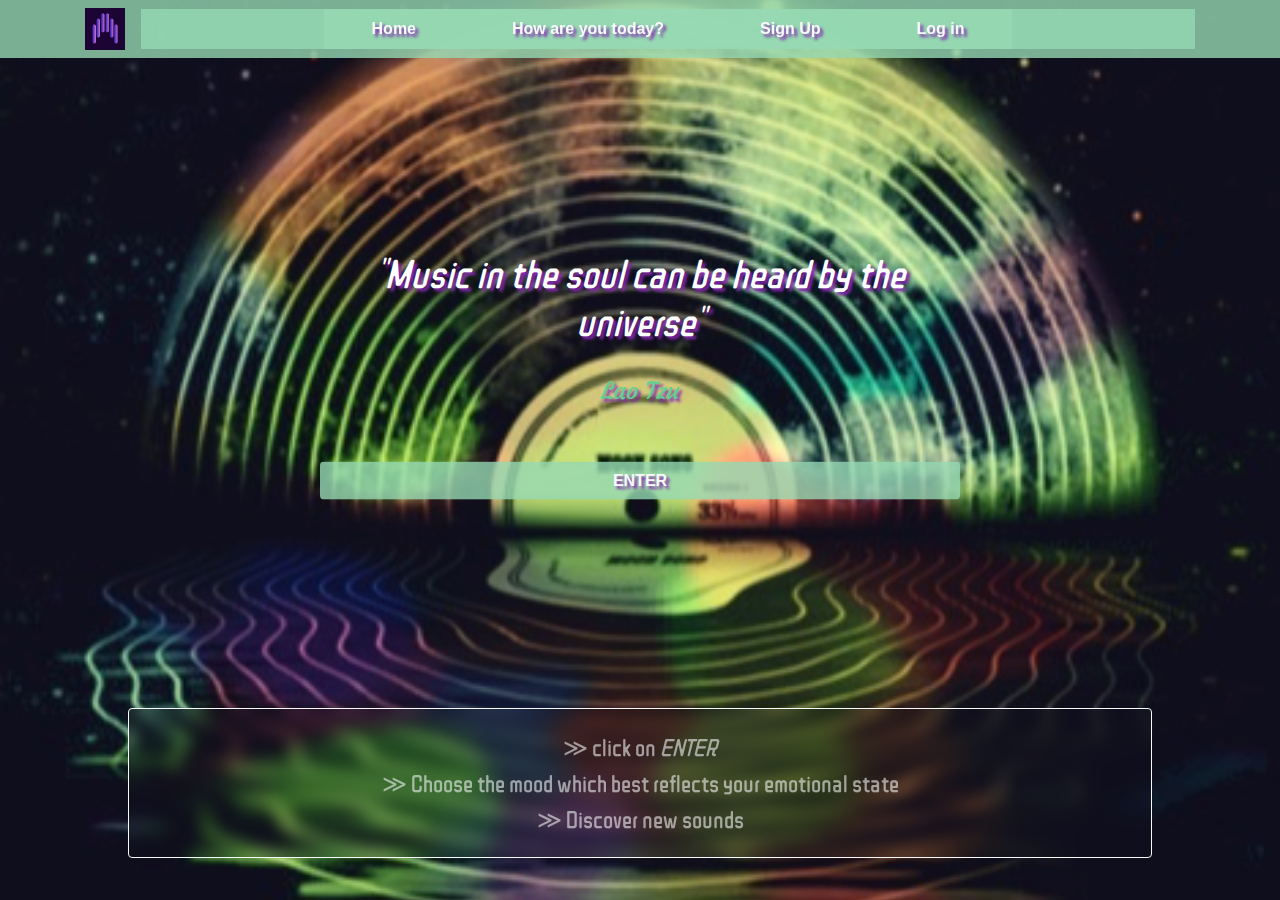
<file: index.html>
<!DOCTYPE html>
<html lang="en">
  <head>
    <meta charset="utf-8" />
    <meta name="viewport" content="width=device-width, initial-scale=1, shrink-to-fit=no"/>
    <meta name="google-site-verification" content="oKtRv9JED_1O1A0TO9xnj94vS6oahOh7evhxf-fMoa8" />
    <!-- bootstrap 4 css -->
    <link rel="stylesheet" href="https://maxcdn.bootstrapcdn.com/bootstrap/4.0.0/css/bootstrap.min.css" integrity="sha384-Gn5384xqQ1aoWXA+058RXPxPg6fy4IWvTNh0E263XmFcJlSAwiGgFAW/dAiS6JXm" crossorigin="anonymous"/>
    <link rel="stylesheet" href="./css/style.css" />
    <title>youMood</title>
  </head>

  <body>
    <!-- navbar -->
    <nav class="navbar navbar-expand-lg navbar-light btn-outline-light fixed-top mb-5" id="nav">
      <div class="container">
        <a href="./index.html" class="navbar-brand py-0"><img src="./img/logoSimple.jpeg" width="40px"/></a>
        <button type="button" class="navbar-toggler btn-outline-dark text-dark" data-toggle="collapse" data-target="#nav" aria-expanded="false">
          <span class="navbar-toggler-icon"></span>
        </button>
        <div class="navbar-collapse justify-content-center justify-content-around collapse" id="nav">
          <ul class="navbar-nav px-3">
            <li class="nav-item"><a class="nav-link text-light px-5" href="./index.html">Home</a></li>
            <li class="nav-item"><a class="nav-link text-light px-5" href="./HowsGoing.html">How are you today?</a></li>
            <li class="nav-item"><a class="nav-link text-light px-5" href="./SignUp.html">Sign Up</a></li>
            <li class="nav-item"><a class="nav-link text-light px-5" href="./LogIn.html">Log in</a></li>
          </ul>
        </div>
      </div>
    </nav>
    <!--end of navbar-->

    <!--banner-->
    <div class="view py-0">
      <div class="mask flex-center mt-5"><br/><br/>
        <h1 class="font-italic pt-3 mt-5">"Music in the soul can be heard by the universe"</h1><br/>
        <h4>Lao Tzu</h4><br/><br/>
        <a class="btn text-light text-uppercase font-weight-bold w-100 enter" href="HowsGoing.html">Enter</a>
      </div>
      <div class="card bg-transparent border-light btnBox" style="width: 80%;">
        <div class="card-body">
        <p class="card-text">&#x226B click on <em>ENTER</em> <br/> &#x226B  Choose the mood which best reflects your emotional state  <br/>  &#x226B  Discover new sounds
        </p>
        </div>
      </div>
    </div>
  </div>
    <!--end of banner-->

    <!-- jQuery first, then Popper.js, then Bootstrap.js -->
    <script src="https://code.jquery.com/jquery-3.3.1.slim.min.js" integrity="sha384-q8i/X+965DzO0rT7abK41JStQIAqVgRVzpbzo5smXKp4YfRvH+8abtTE1Pi6jizo" crossorigin="anonymous"></script>
    <script src="https://cdnjs.cloudflare.com/ajax/libs/popper.js/1.14.7/umd/popper.min.js" integrity="sha384-UO2eT0CpHqdSJQ6hJty5KVphtPhzWj9WO1clHTMGa3JDZwrnQq4sF86dIHNDz0W1" crossorigin="anonymous"></script>
    <script src="https://stackpath.bootstrapcdn.com/bootstrap/4.3.1/js/bootstrap.min.js" integrity="sha384-JjSmVgyd0p3pXB1rRibZUAYoIIy6OrQ6VrjIEaFf/nJGzIxFDsf4x0xIM+B07jRM" crossorigin="anonymous"></script>
  </body>
</html>
</file>
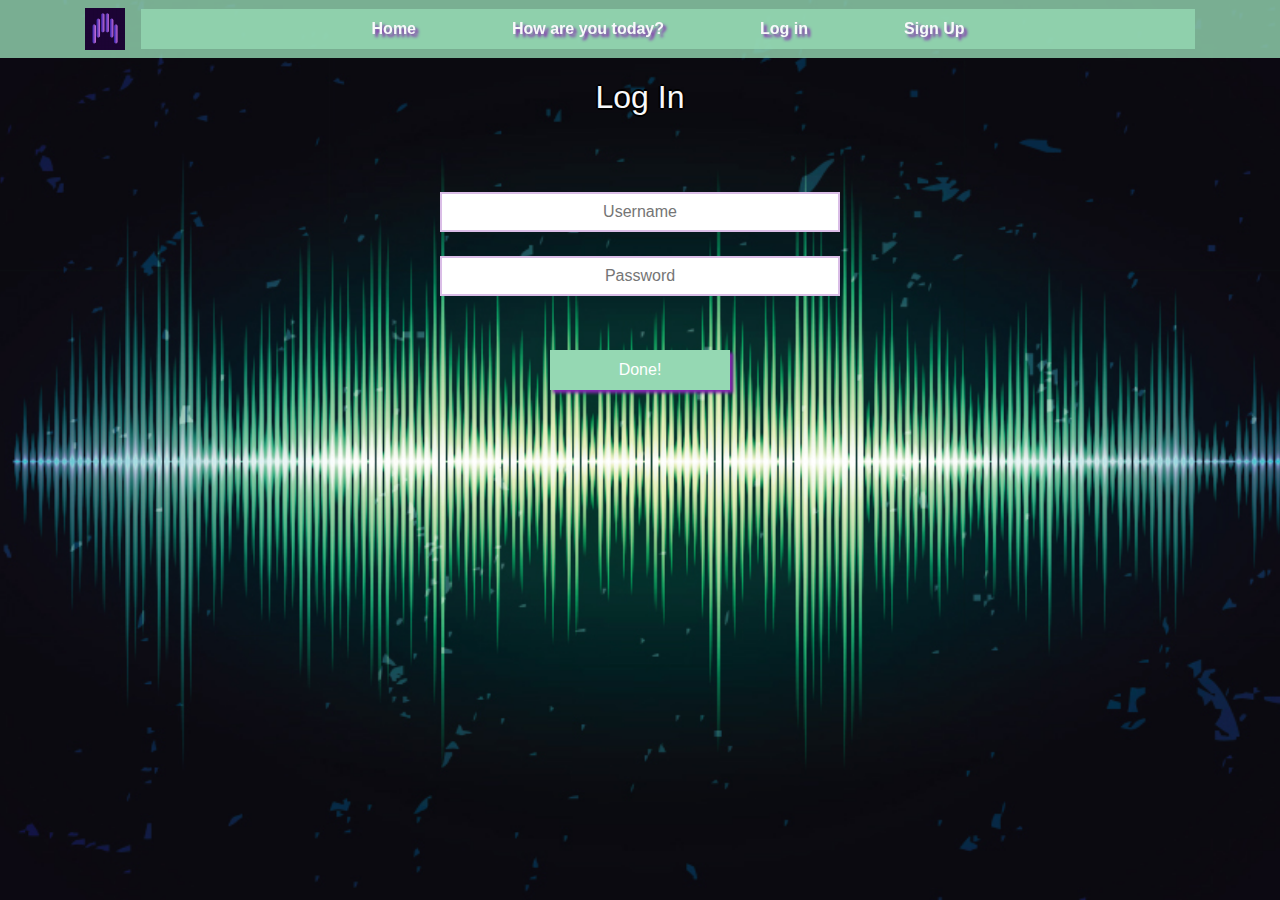
<file: LogIn.html>
<!DOCTYPE html>
<html lang="en">
<head>
    <meta charset="utf-8">
    <meta name="viewport" content="width=device-width, initial-scale=1, shrink-to-fit=no">
    <link rel="stylesheet" href="./css/style.css">
    <link rel="stylesheet" href="./css/Registration.css">
    <!-- bootstrap 4 css -->
    <link rel="stylesheet" href="https://maxcdn.bootstrapcdn.com/bootstrap/4.0.0/css/bootstrap.min.css" integrity="sha384-Gn5384xqQ1aoWXA+058RXPxPg6fy4IWvTNh0E263XmFcJlSAwiGgFAW/dAiS6JXm" crossorigin="anonymous">
    <title>youMood</title>
</head>

<body id="section">
    <!-- navbar -->
    <nav class="navbar navbar-expand-lg navbar-light btn-outline-light fixed-top mb-5" id="nav">
      <div class="container">
      <a href="./index.html" class="navbar-brand py-0"><img src="./img/logoSimple.jpeg" width="40px"></a>
  
      <button type="button" class="navbar-toggler btn-outline-dark text-dark" data-toggle="collapse" data-target="#nav" aria-expanded="false"><span class="navbar-toggler-icon"></span></button>
  
      <div class="navbar-collapse justify-content-center justify-content-around collapse" id="nav">
          <ul class="navbar-nav px-3">
              <li class="nav-item"><a class="nav-link text-light px-5" href="./index.html">Home</a></li>
              <li class="nav-item"><a class="nav-link text-light px-5" href="./HowsGoing.html">How are you today?</a></li>
              <li class="nav-item"><a class="nav-link text-light px-5" href="./LogIn.html">Log in</a></li>
              <li class="nav-item"><a class="nav-link text-light px-5" href="./SignUp.html">Sign Up</a></li>
          </ul>
      </div>
      </div>
  </nav>
<!--end of navbar-->

  <main class="main-forms">
    <section>
      <h2 class="text-center text-light py-5">Log In</h2>
      <div class="form-wrapper">
        <form class="login-form" id="login-form" action="">
          <input type="text" id="name" placeholder="Username" /><br>
          <input type="password" id="password" placeholder="Password"/><br>
          <button type="submit" class="button" id="login-button">Done!</button><br><br><br>
        </form>
        <div class="errors-container"></div>
      </div>
    </section>
  </main>

  <!-- jQuery first, then Popper.js, then Bootstrap.js -->
<script src="https://code.jquery.com/jquery-3.3.1.slim.min.js" integrity="sha384-q8i/X+965DzO0rT7abK41JStQIAqVgRVzpbzo5smXKp4YfRvH+8abtTE1Pi6jizo" crossorigin="anonymous"></script>
<script src="https://cdnjs.cloudflare.com/ajax/libs/popper.js/1.14.7/umd/popper.min.js" integrity="sha384-UO2eT0CpHqdSJQ6hJty5KVphtPhzWj9WO1clHTMGa3JDZwrnQq4sF86dIHNDz0W1" crossorigin="anonymous"></script>
<script src="https://stackpath.bootstrapcdn.com/bootstrap/4.3.1/js/bootstrap.min.js" integrity="sha384-JjSmVgyd0p3pXB1rRibZUAYoIIy6OrQ6VrjIEaFf/nJGzIxFDsf4x0xIM+B07jRM" crossorigin="anonymous"></script>
<script src="./scripts/User.js"></script>
<script src="./scripts/Validation.js"></script>
<script src="./scripts/LogIn.js"></script>
</body>

</html>
</file>
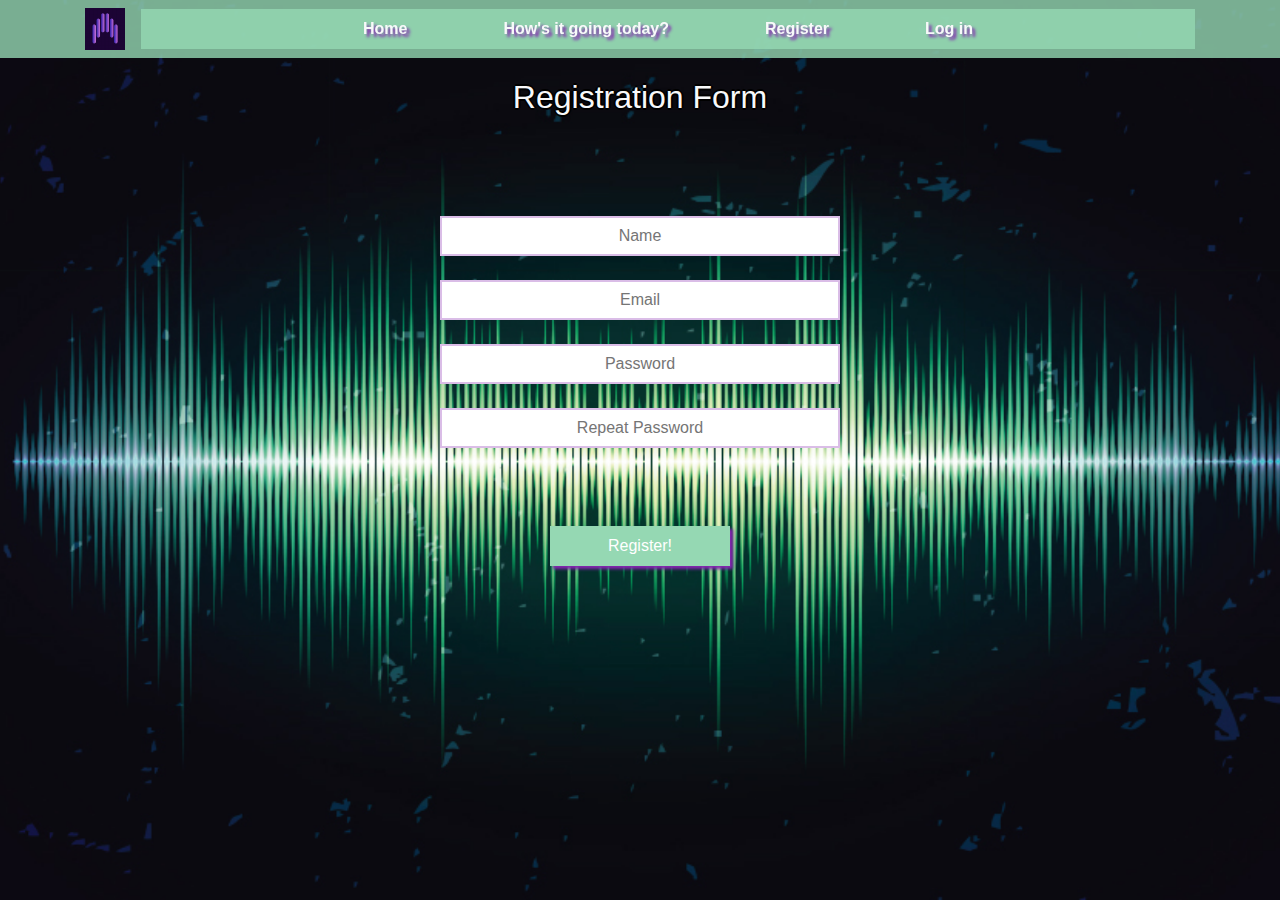
<file: Register.html>
<!DOCTYPE html>
<html lang="en">
<head>
    <meta charset="utf-8">
    <meta name="viewport" content="width=device-width, initial-scale=1, shrink-to-fit=no">
    <link rel="stylesheet" href="./css/style.css">
    <link rel="stylesheet" href="./css/Registration.css">
    <!-- para agregar el favicon -->
    <link rel="shortcut icon" type="image/png" href="images/title-img.png">

    <!-- bootstrap 4 css -->
    <link rel="stylesheet" href="https://maxcdn.bootstrapcdn.com/bootstrap/4.0.0/css/bootstrap.min.css" integrity="sha384-Gn5384xqQ1aoWXA+058RXPxPg6fy4IWvTNh0E263XmFcJlSAwiGgFAW/dAiS6JXm" crossorigin="anonymous">

    <!-- íconos fontawesome -->
    <link rel="stylesheet" href="https://use.fontawesome.com/releases/v5.8.1/css/all.css" integrity="sha384-50oBUHEmvpQ+1lW4y57PTFmhCaXp0ML5d60M1M7uH2+nqUivzIebhndOJK28anvf" crossorigin="anonymous">
    
    <title>youMood web site</title>
</head>

<body>
    <!-- navbar -->
    <nav class="navbar navbar-expand-lg navbar-light btn-outline-light fixed-top mb-5" id="nav">
        <div class="container">
        <a href="./index.html" class="navbar-brand py-0"><img src="./img/logoSimple.jpeg" width="40px"></a>
    
        <button type="button" class="navbar-toggler btn-outline-dark text-dark" data-toggle="collapse" data-target="#nav" aria-expanded="false"><span class="navbar-toggler-icon"></span></button>
    
        <div class="navbar-collapse justify-content-center justify-content-around collapse" id="nav">
            <ul class="navbar-nav px-3">
                <li class="nav-item"><a class="nav-link text-light px-5" href="./index.html">Home</a></li>
                <li class="nav-item"><a class="nav-link text-light px-5" href="./HowsGoing.html">How's it going today?</a></li>
                <li class="nav-item"><a class="nav-link text-light px-5" href="./Register.html">Register</a></li>
                <li class="nav-item"><a class="nav-link text-light px-5" href="./Log-In.html">Log in</a></li>
            </ul>
        </div>
        </div>
    </nav>
<!--end of navbar-->


<!-- Text input-->
<main class="main-forms">
    <section>

      <h2 class="text-light py-5">Registration Form</h2><br>

      <div class="form-wrapper">

        <form class="signup-form" id="signup-form" action="">

          <input type="text" id="name" placeholder="Name" autocomplete="off" required /><br>
          <input type="email" id="email" placeholder="Email" autocomplete="off" required /><br>
          <input type="password" id="password" placeholder="Password" autocomplete="off" required /><br>
          <input type="password" id="repeat-password" placeholder="Repeat Password" autocomplete="off" required /><br><br>
          <button type="submit" class="button" id="signup-button" >Register!</button>
        </form>

        <div class="errors-container"></div>
      </div>

    </section>
  </main>

<!-- jQuery first, then Popper.js, then Bootstrap.js -->
<script src="https://code.jquery.com/jquery-3.3.1.slim.min.js" integrity="sha384-q8i/X+965DzO0rT7abK41JStQIAqVgRVzpbzo5smXKp4YfRvH+8abtTE1Pi6jizo" crossorigin="anonymous"></script>

<script src="https://cdnjs.cloudflare.com/ajax/libs/popper.js/1.14.7/umd/popper.min.js" integrity="sha384-UO2eT0CpHqdSJQ6hJty5KVphtPhzWj9WO1clHTMGa3JDZwrnQq4sF86dIHNDz0W1" crossorigin="anonymous"></script>

<script src="https://stackpath.bootstrapcdn.com/bootstrap/4.3.1/js/bootstrap.min.js" integrity="sha384-JjSmVgyd0p3pXB1rRibZUAYoIIy6OrQ6VrjIEaFf/nJGzIxFDsf4x0xIM+B07jRM" crossorigin="anonymous"></script>

<script src="./scripts/User.js"></script>
<script src="./scripts/Validation.js"></script>
<script src="./scripts/Register.js"></script>

</body>
</html>
</file>
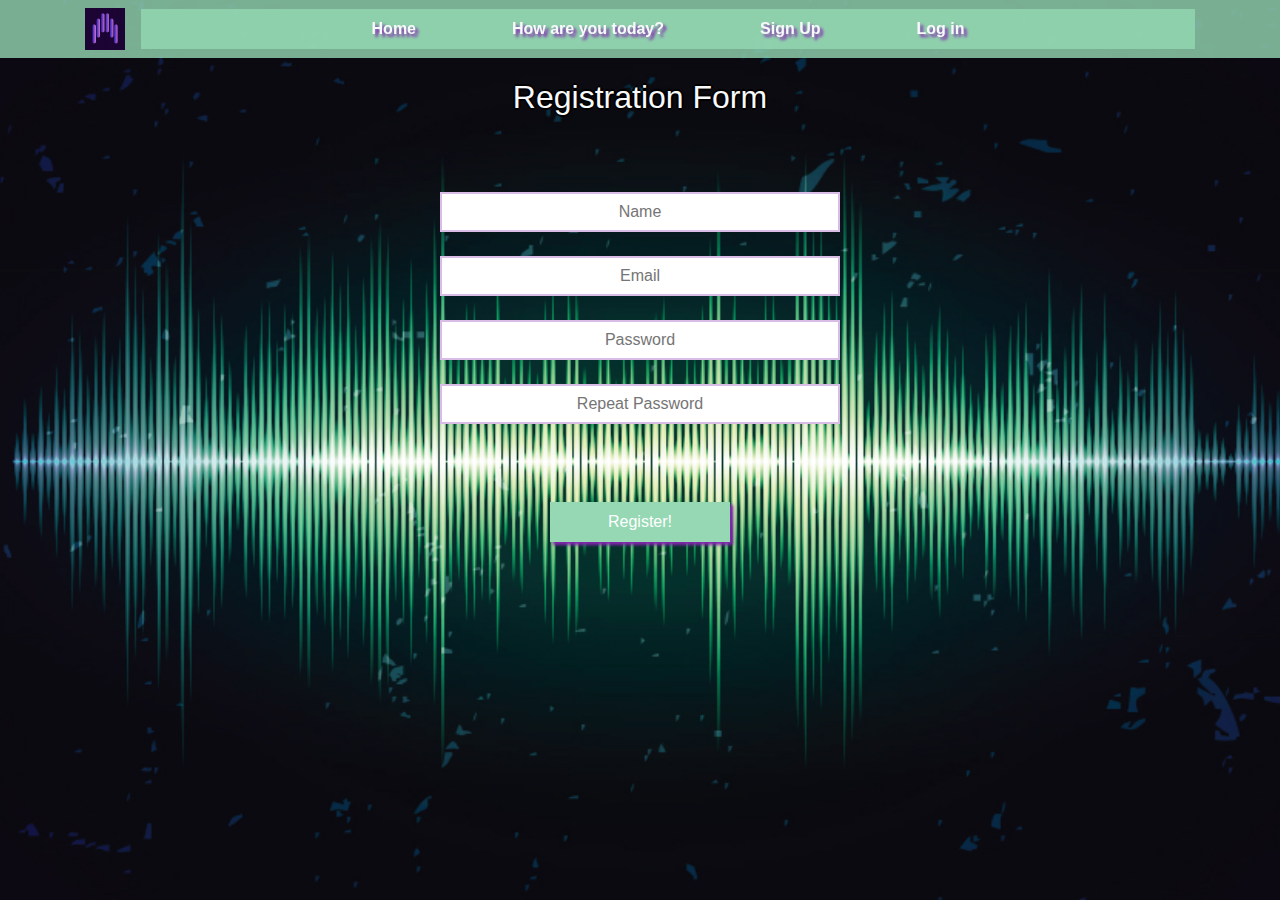
<file: SignUp.html>
<!DOCTYPE html>
<html lang="en">
<head>
    <meta charset="utf-8">
    <meta name="viewport" content="width=device-width, initial-scale=1, shrink-to-fit=no">
    <link rel="stylesheet" href="./css/style.css">
    <link rel="stylesheet" href="./css/Registration.css">
    <!-- bootstrap 4 css -->
    <link rel="stylesheet" href="https://maxcdn.bootstrapcdn.com/bootstrap/4.0.0/css/bootstrap.min.css" integrity="sha384-Gn5384xqQ1aoWXA+058RXPxPg6fy4IWvTNh0E263XmFcJlSAwiGgFAW/dAiS6JXm" crossorigin="anonymous">
    <title>youMood</title>
</head>

<body>
    <!-- navbar -->
    <nav class="navbar navbar-expand-lg navbar-light btn-outline-light fixed-top mb-5" id="nav">
        <div class="container">
        <a href="./index.html" class="navbar-brand py-0"><img src="./img/logoSimple.jpeg" width="40px"></a>
    
        <button type="button" class="navbar-toggler btn-outline-dark text-dark" data-toggle="collapse" data-target="#nav" aria-expanded="false"><span class="navbar-toggler-icon"></span></button>
    
        <div class="navbar-collapse justify-content-center justify-content-around collapse" id="nav">
            <ul class="navbar-nav px-3">
                <li class="nav-item"><a class="nav-link text-light px-5" href="./index.html">Home</a></li>
                <li class="nav-item"><a class="nav-link text-light px-5" href="./HowsGoing.html">How are you today?</a></li>
                <li class="nav-item"><a class="nav-link text-light px-5" href="./SignUp.html">Sign Up</a></li>
                <li class="nav-item"><a class="nav-link text-light px-5" href="./LogIn.html">Log in</a></li>
            </ul>
        </div>
        </div>
    </nav>
<!--end of navbar-->


<!-- Text inputs-->
<main class="main-forms">
    <section id="signUp">
      <h2 class="text-light py-5">Registration Form</h2>
      <div class="form-wrapper">
        <form class="signup-form" id="signup-form" action="">
          <input type="text" id="name" placeholder="Name" autocomplete="off" required /><br>
          <input type="email" id="email" placeholder="Email" autocomplete="off" required /><br>
          <input type="password" id="password" placeholder="Password" autocomplete="off" required /><br>
          <input type="password" id="repeat-password" placeholder="Repeat Password" autocomplete="off" required /><br><br>
          <button type="submit" class="button" id="signup-button" >Register!</button>
        </form>
        <div class="errors-container"></div>
      </div>
    </section>
</main>
<!--End of Text inputs-->

<!-- jQuery first, then Popper.js, then Bootstrap.js -->
<script src="https://code.jquery.com/jquery-3.3.1.slim.min.js" integrity="sha384-q8i/X+965DzO0rT7abK41JStQIAqVgRVzpbzo5smXKp4YfRvH+8abtTE1Pi6jizo" crossorigin="anonymous"></script>
<script src="https://cdnjs.cloudflare.com/ajax/libs/popper.js/1.14.7/umd/popper.min.js" integrity="sha384-UO2eT0CpHqdSJQ6hJty5KVphtPhzWj9WO1clHTMGa3JDZwrnQq4sF86dIHNDz0W1" crossorigin="anonymous"></script>
<script src="https://stackpath.bootstrapcdn.com/bootstrap/4.3.1/js/bootstrap.min.js" integrity="sha384-JjSmVgyd0p3pXB1rRibZUAYoIIy6OrQ6VrjIEaFf/nJGzIxFDsf4x0xIM+B07jRM" crossorigin="anonymous"></script>
<script src="./scripts/User.js"></script>
<script src="./scripts/Validation.js"></script>
<script src="./scripts/SignUp.js"></script>
</body>
</html>
</file>
<file: css/style.css>
@import url("https://fonts.googleapis.com/css?family=Condiment|Courgette|ZCOOL+QingKe+HuangYou&display=swap");
@import url("https://fonts.googleapis.com/css?family=Iceland&display=swap");

#nav {
  background-color: rgba(149, 216, 179, 0.8);
}

html {
  height: 100vh;
}

body {
  height: 100vh;
}

.mask {
  position: absolute;
  top: 30%;
  left: 50%;
  transform: translate(-50%, -50%);
}
.view {
  background-image: url("../img/moonColorednew.jpeg");
  height: 100%;
  background-size: cover;
  background-position: center;
  position: relative;
  text-align: center;
  color: white;
}

#main-image {
  background-size: 100vh;
}

.mask > h1 {
  font-family: "ZCOOL QingKe HuangYou";
  text-shadow: 3px 3px 3px rgb(133, 38, 177);
}

.mask > h4 {
  font-family: "Courgette";
  color: rgb(96, 209, 147);
  text-shadow: 3px 3px 3px rgb(133, 38, 177);
}

#text {
  position: absolute;
  top: 20%;
  left: 50%;
  transform: translate(-50%, -50%);
}

a {
  text-shadow: 3px 3px 3px rgb(133, 38, 177);
  background-color: rgba(149, 216, 179, 0.8);
  font-weight: bold;
}

.btnBox{
  position: absolute;
  top: 87%;
  left: 50%;
  transform: translate(-50%, -50%);
  font-family: "ZCOOL QingKe HuangYou";
  font-size: 1.5em;
  color: rgba(240, 242, 243, 0.596);
  -webkit-backdrop-filter: blur(8px);
  backdrop-filter: blur(8px);
}

@media screen and (max-width: 600px) {
  .btnBox{
    font-size: 0.8em;
     }
  }
</file>
<file: css/Registration.css>
@import url("https://fonts.googleapis.com/css?family=Condiment|Courgette|ZCOOL+QingKe+HuangYou&display=swap");

html{
  margin:0;
  padding:0;
}

body{
  height: 100vh;
  background-image: url("../img/Audio-Waveforms-Featued-Image.jpg");
  background-size: cover;
  background-position: center;
  background-repeat: no-repeat;
  overflow: scroll;
}

.main-forms {
    padding: 30px;
  }
  
  .main-forms, h2{
    text-align: center;
    color: white;
    text-shadow: 3px 3px 3px rgb(133, 38, 177);
    text-shadow: -2px 0 black, 0 2px black, 2px 0 black, 0 -2px black;
  }
  
  .form-wrapper {
    padding: 20px;
    display: flex;
    justify-content: center;
    flex-direction: column;
    align-items: center;
  }
  
  .form-wrapper > form {
    display: flex;
    flex-direction: column;
    width: 100%;
    max-width: 400px;
  }
  
  input {
    margin: 10px;
    height: 40px;
    border: none;
    border: solid 2px rgba(133, 38, 177, 0.3);
    text-align: center;
    font: inherit;
  }
  
  button, .button {
    height: 40px;
    width: 180px;
    margin-top: 30px;
    background-color: rgb(149, 216, 179);
    color: white;
    border: none;
    box-shadow: 3px 3px 3px rgb(133, 38, 177);
    font-size: 20px;
    font: inherit;
    align-self: center;
  }

  .login{
    color: white;
  }

  video{
    margin:0;
    padding:0;
    position: absolute;
    top: 50%;
    left: 50%;
    transform: translate(-50%, -50%);
  } 

  .info-text{
    -webkit-animation: glow 1s ease-in-out infinite alternate;
    -moz-animation: glow 1s ease-in-out infinite alternate;
    animation: glow 1s ease-in-out infinite alternate;
    font-family: "ZCOOL QingKe HuangYou";
  }

  @media screen and (max-width: 600px) {
    video{
      width: 100%;
      height: auto;
     
      top: 50%;
      left: 50%;
      
    }
#section{
  max-height: 100vh;
  
}
  }

  @-webkit-keyframes glow {
    from {
      text-shadow: 0 0 10px #fff, 0 0 20px #fff, 0 0 30px #e60073,
        0 0 40px #e60073, 0 0 50px #e60073, 0 0 60px #4cd6ad, 0 0 70px #4cd6ad;
    }
  
    to {
      text-shadow: 0 0 30px #fff, 0 0 40px #ff4da6, 0 0 50px #ff4da6,
        0 0 60px #ff4da6, 0 0 70px #ff4da6, 0 0 80px #66e6bf, 0 0 90px #66e6bf;
    }
  }
</file>
